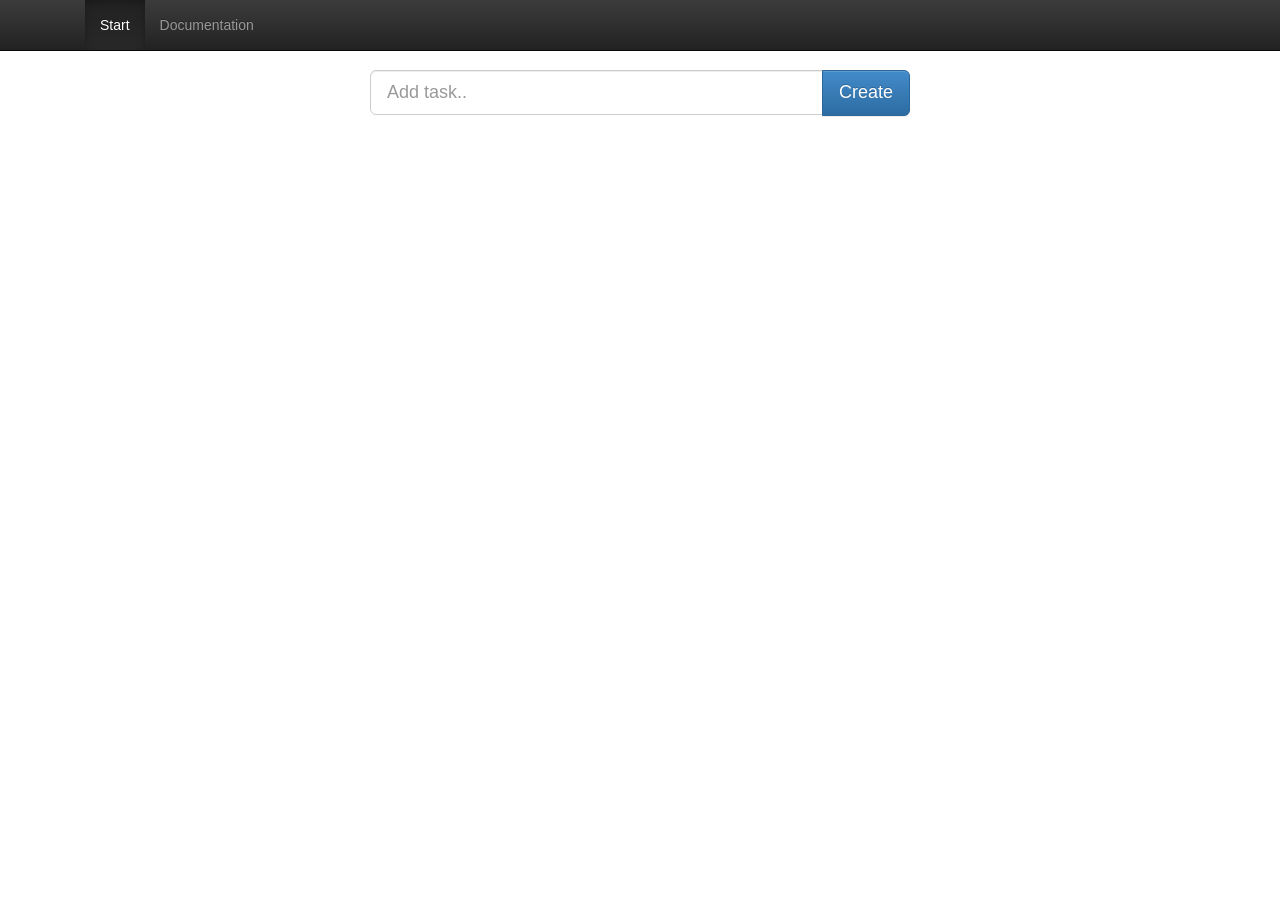
<file: index.html>
<!-- This is my epic index-file, nothing more to say here -->

<!DOCTYPE html>
<html>
  <head>
    <meta charset="utf-8">
    <meta http-equiv="X-UA-Compatible" content="IE=edge,chrome=1">
    <title>RIA-Utveckling med JavaScript</title>
    <meta name="description" content="">
    <meta name="viewport" content="width=device-width">
    <link rel="stylesheet" href="style/css/bootstrap.min.css"></link>
    <link rel="stylesheet" href="style/css/bootstrap-theme.min.css"></link>
    <link rel="stylesheet" href="style/css/style.css"></link>
    <link href='http://fonts.googleapis.com/css?family=Days+One' rel='stylesheet' type='text/css'>


  </head>

  <body>
    <div class="main container clearfix">
    
    </div>
    <!-- getting requre.js and setting my main.js as the main js-file that will start as soon as the page is loaded -->
    <script data-main="main" type="text/javascript" src="scripts/libs/require/require.js"></script>
  </body>
</html>
</file>
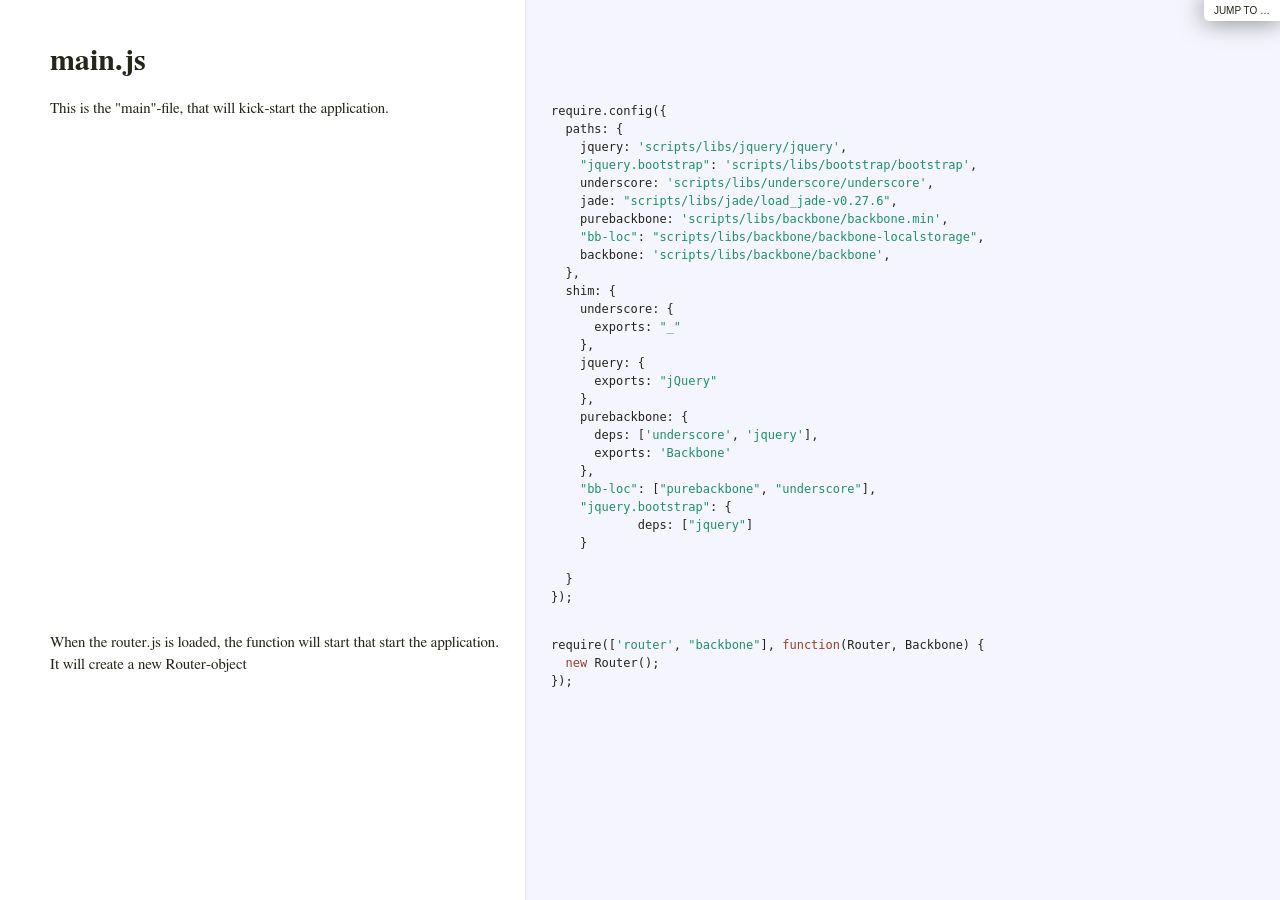
<file: docs.html>
<!DOCTYPE html>
<html>
<head>
<meta charset="utf-8">
<!-- This HTML page renders the documentation for [Brocco](?brocco.js) and
     also serves as an example of how to create dynamic documentation
     using it. -->
<link rel="stylesheet" href="scripts/libs/brocco/docco.css">
<title></title>
</head>
<body>
<div id="container">
  <div id="background"></div>
  <div id="jump_to">
    Jump To &hellip;
    <div id="jump_wrapper">
      <div id="jump_page">
        <!-- These are links for the pages that will
             be documented. <code>[jump-to.js](?jump-to.js)</code>
             automatically turns them into real links on page load. -->
        <a class="source">main.js</a>
        <a class="source">router.js</a>
        <a class="source">scripts/views/masterView.js</a>
        <a class="source">scripts/views/todoView.js</a>
        <a class="source">scripts/views/contentView.js</a>
        <a class="source">scripts/models/todo.js</a>
        <a class="source">scripts/collections/todos.js</a>
        <a class="source">scripts/views/navView.js</a>
        <a class="source">scripts/views/createTodoView.js</a>

      </div>
  </div>
</div>
</div>
<script src="scripts/libs/showdown.js"></script>
<script src="scripts/libs/codemirror/codemirror.js"></script>
<script src="scripts/libs/codemirror/codemirror-javascript-mode.js"></script>
<script src="scripts/libs/codemirror/codemirror-xml-mode.js"></script>
<script src="scripts/libs/codemirror/codemirror-css-mode.js"></script>
<script src="scripts/libs/codemirror/codemirror-htmlmixed-mode.js"></script>
<script src="scripts/libs/brocco/brocco.js"></script>
<script src="scripts/libs/brocco/html-and-css.js"></script>
<script src="scripts/libs/brocco/jump-to.js"></script>
</body>
</html>
</file>
<file: style/css/style.css>
body {
   padding-top: 70px!important;
}
.setCenter{
	text-align: center!important; /* center checkbox horizontally */
    vertical-align: middle!important; /* center checkbox vertically */
}
.margin-Right{
	margin-right: 5%;
	margin-left: 2%;
}

button.center {

float: none;
display: table;
margin: 0 auto;

}
.overLine{
	border-top: solid 3px #666;
}
input.center{
	-webkit-transform: scale(1.8,1.8);
	-moz-transform: scale(1.8,1.8);
	-o-transform: scale(1.8,1.8);
}
#TaskInput{
	margin-bottom: 2%;
}
.centerTable{
	display: table-cell;
	vertical-align: middle;
}
.maxWidth{
	width: 100%;
	height: 100%;
}
td h3{
	margin-bottom: 4%;
}
.text-completed{
	text-decoration: line-through;
  color: green;
}
.hideButton{
	visibility: hidden;
}


.marginTop{
  margin-top: 1%!important;
}
.btn-dead,
.btn-dead:hover {
  text-shadow: 0 -1px 0 rgba(0, 0, 0, 0.25);
  color: #ffffff;
}
.btn-dead {
  background-color: #454545;
  background-image: -moz-linear-gradient(top, #454545, #262626);
  background-image: -ms-linear-gradient(top, #454545, #262626);
  background-image: -webkit-gradient(linear, 0 0, 0 100%, from(#454545), to(#262626));
  background-image: -webkit-linear-gradient(top, #454545, #262626);
  background-image: -o-linear-gradient(top, #454545, #262626);
  background-image: linear-gradient(top, #454545, #262626);
  background-repeat: repeat-x;
  filter: progid:DXImageTransform.Microsoft.gradient(startColorstr='#454545', endColorstr='#262626', GradientType=0);
  border-color: #262626 #262626 #802420;
  border-color: rgba(0, 0, 0, 0.1) rgba(0, 0, 0, 0.1) rgba(0, 0, 0, 0.25);
  filter: progid:DXImageTransform.Microsoft.gradient(enabled = false);
}
.btn-dead:hover,
.btn-dead:active,
.btn-dead.active,
.btn-dead.disabled,
.btn-dead[disabled] {
  background-color: #262626;
}
.btn-dead:active, .btn-dead.active {
  background-color: #262626 \9;
}
</file>
<file: scripts/libs/brocco/docco.css>
/*--------------------- Layout and Typography ----------------------------*/
body {
  font-family: 'Palatino Linotype', 'Book Antiqua', Palatino, FreeSerif, serif;
  font-size: 15px;
  line-height: 22px;
  color: #252519;
  margin: 0; padding: 0;
}
a {
  color: #261a3b;
}
  a:visited {
    color: #261a3b;
  }
p {
  margin: 0 0 15px 0;
}
h1, h2, h3, h4, h5, h6 {
  margin: 0px 0 15px 0;
}
  h1 {
    margin-top: 40px;
  }
hr {
    border: 0 none;
    border-top: 1px solid #e5e5ee;
    height: 1px;
    margin: 20px 0;
}
#container {
  position: relative;
}
#background {
  position: fixed;
  top: 0; left: 525px; right: 0; bottom: 0;
  background: #f5f5ff;
  border-left: 1px solid #e5e5ee;
  z-index: -1;
}
#jump_to, #jump_page {
  background: white;
  -webkit-box-shadow: 0 0 25px #777; -moz-box-shadow: 0 0 25px #777;
  -webkit-border-bottom-left-radius: 5px; -moz-border-radius-bottomleft: 5px;
  font: 10px Arial;
  text-transform: uppercase;
  cursor: pointer;
  text-align: right;
}
#jump_to, #jump_wrapper {
  position: fixed;
  right: 0; top: 0;
  padding: 5px 10px;
}
  #jump_wrapper {
    padding: 0;
    display: none;
  }
    #jump_to:hover #jump_wrapper {
      display: block;
    }
    #jump_page {
      padding: 5px 0 3px;
      margin: 0 0 25px 25px;
    }
      #jump_page .source {
        display: block;
        padding: 5px 10px;
        text-decoration: none;
        border-top: 1px solid #eee;
      }
        #jump_page .source:hover {
          background: #f5f5ff;
        }
        #jump_page .source:first-child {
        }
table td {
  border: 0;
  outline: 0;
}
  td.docs, th.docs {
    max-width: 450px;
    min-width: 450px;
    min-height: 5px;
    padding: 10px 25px 1px 50px;
    overflow-x: hidden;
    vertical-align: top;
    text-align: left;
  }
    .docs pre {
      margin: 15px 0 15px;
      padding-left: 15px;
    }
    .docs p tt, .docs p code {
      background: #f8f8ff;
      border: 1px solid #dedede;
      font-size: 12px;
      padding: 0 0.2em;
    }
    .pilwrap {
      position: relative;
    }
      .pilcrow {
        font: 12px Arial;
        text-decoration: none;
        color: #454545;
        position: absolute;
        top: 3px; left: -20px;
        padding: 1px 2px;
        opacity: 0;
        -webkit-transition: opacity 0.2s linear;
      }
        td.docs:hover .pilcrow {
          opacity: 1;
        }
  td.code, th.code {
    padding: 14px 15px 16px 25px;
    width: 100%;
    vertical-align: top;
    background: #f5f5ff;
    border-left: 1px solid #e5e5ee;
  }
    pre, tt, code {
      font-size: 12px; line-height: 18px;
      font-family: Menlo, Monaco, Consolas, "Lucida Console", monospace;
      margin: 0; padding: 0;
    }


/*---------------------- Syntax Highlighting -----------------------------*/
td.linenos { background-color: #f0f0f0; padding-right: 10px; }
span.lineno { background-color: #f0f0f0; padding: 0 5px 0 5px; }
body .hll { background-color: #ffffcc }
body .c { color: #408080; font-style: italic }  /* Comment */
body .err { border: 1px solid #FF0000 }         /* Error */
body .k { color: #954121 }                      /* Keyword */
body .o { color: #666666 }                      /* Operator */
body .cm { color: #408080; font-style: italic } /* Comment.Multiline */
body .cp { color: #BC7A00 }                     /* Comment.Preproc */
body .c1 { color: #408080; font-style: italic } /* Comment.Single */
body .cs { color: #408080; font-style: italic } /* Comment.Special */
body .gd { color: #A00000 }                     /* Generic.Deleted */
body .ge { font-style: italic }                 /* Generic.Emph */
body .gr { color: #FF0000 }                     /* Generic.Error */
body .gh { color: #000080; font-weight: bold }  /* Generic.Heading */
body .gi { color: #00A000 }                     /* Generic.Inserted */
body .go { color: #808080 }                     /* Generic.Output */
body .gp { color: #000080; font-weight: bold }  /* Generic.Prompt */
body .gs { font-weight: bold }                  /* Generic.Strong */
body .gu { color: #800080; font-weight: bold }  /* Generic.Subheading */
body .gt { color: #0040D0 }                     /* Generic.Traceback */
body .kc { color: #954121 }                     /* Keyword.Constant */
body .kd { color: #954121; font-weight: bold }  /* Keyword.Declaration */
body .kn { color: #954121; font-weight: bold }  /* Keyword.Namespace */
body .kp { color: #954121 }                     /* Keyword.Pseudo */
body .kr { color: #954121; font-weight: bold }  /* Keyword.Reserved */
body .kt { color: #B00040 }                     /* Keyword.Type */
body .m { color: #666666 }                      /* Literal.Number */
body .s { color: #219161 }                      /* Literal.String */
body .na { color: #7D9029 }                     /* Name.Attribute */
body .nb { color: #954121 }                     /* Name.Builtin */
body .nc { color: #0000FF; font-weight: bold }  /* Name.Class */
body .no { color: #880000 }                     /* Name.Constant */
body .nd { color: #AA22FF }                     /* Name.Decorator */
body .ni { color: #999999; font-weight: bold }  /* Name.Entity */
body .ne { color: #D2413A; font-weight: bold }  /* Name.Exception */
body .nf { color: #0000FF }                     /* Name.Function */
body .nl { color: #A0A000 }                     /* Name.Label */
body .nn { color: #0000FF; font-weight: bold }  /* Name.Namespace */
body .nt { color: #954121; font-weight: bold }  /* Name.Tag */
body .nv { color: #19469D }                     /* Name.Variable */
body .ow { color: #AA22FF; font-weight: bold }  /* Operator.Word */
body .w { color: #bbbbbb }                      /* Text.Whitespace */
body .mf { color: #666666 }                     /* Literal.Number.Float */
body .mh { color: #666666 }                     /* Literal.Number.Hex */
body .mi { color: #666666 }                     /* Literal.Number.Integer */
body .mo { color: #666666 }                     /* Literal.Number.Oct */
body .sb { color: #219161 }                     /* Literal.String.Backtick */
body .sc { color: #219161 }                     /* Literal.String.Char */
body .sd { color: #219161; font-style: italic } /* Literal.String.Doc */
body .s2 { color: #219161 }                     /* Literal.String.Double */
body .se { color: #BB6622; font-weight: bold }  /* Literal.String.Escape */
body .sh { color: #219161 }                     /* Literal.String.Heredoc */
body .si { color: #BB6688; font-weight: bold }  /* Literal.String.Interpol */
body .sx { color: #954121 }                     /* Literal.String.Other */
body .sr { color: #BB6688 }                     /* Literal.String.Regex */
body .s1 { color: #219161 }                     /* Literal.String.Single */
body .ss { color: #19469D }                     /* Literal.String.Symbol */
body .bp { color: #954121 }                     /* Name.Builtin.Pseudo */
body .vc { color: #19469D }                     /* Name.Variable.Class */
body .vg { color: #19469D }                     /* Name.Variable.Global */
body .vi { color: #19469D }                     /* Name.Variable.Instance */
body .il { color: #666666 }                     /* Literal.Number.Integer.Long */
</file>
